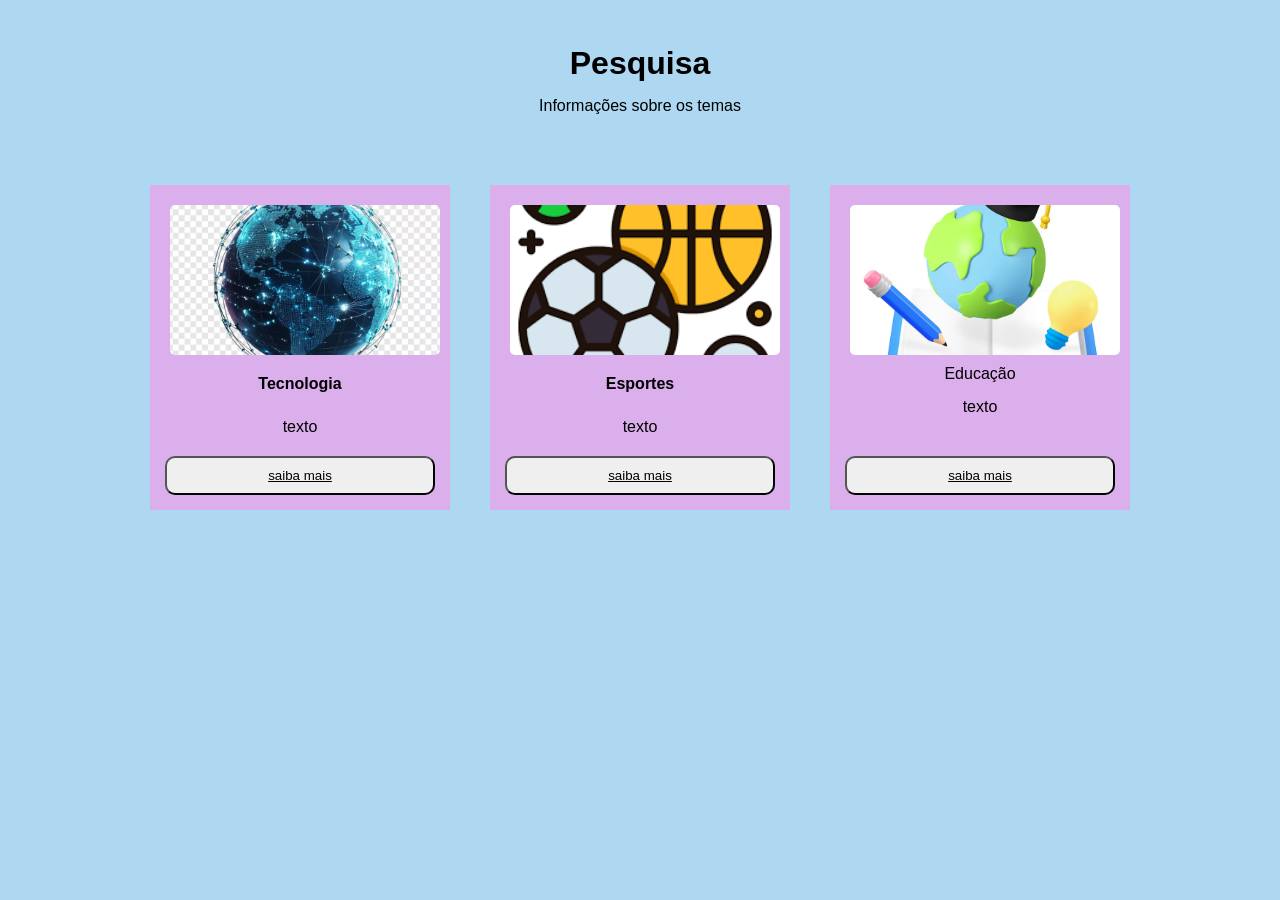
<file: atividade 3/paginas/index.html>
<!DOCTYPE html>
<html lang="pt-br">
<head>
    <meta charset="UTF-8">
    <meta name="viewport" content="width=device-width, initial-scale=1.0">
    <title>Cartoes</title>
    <link rel="stylesheet" href="../estilo/estilos.css"/>
</head>
<body>
    <header>
      <h1>Pesquisa</h1>
      <p>Informações sobre os temas</p>
    </header>
  <div class="container">
    <section class="cartao">
      <img src="../imagens/tecnologia.avif">
      <h4>Tecnologia</h4>
      <p>texto</p>
      <button type="button">saiba mais</button>
    </section>
    
    <section class="cartao">
      <img src="../imagens/esporte.png">
      <h4>Esportes</h4>
      <p>texto</p>
      <button type="button">saiba mais</button>
    </section>
    
    <section class="cartao">
      <img src="../imagens/educacao.avif"
      <h4>Educação</h4>
      <p>texto</p>
      <button type="button">saiba mais</button>
    </section>
  </div>
</body>
</html>
</file>
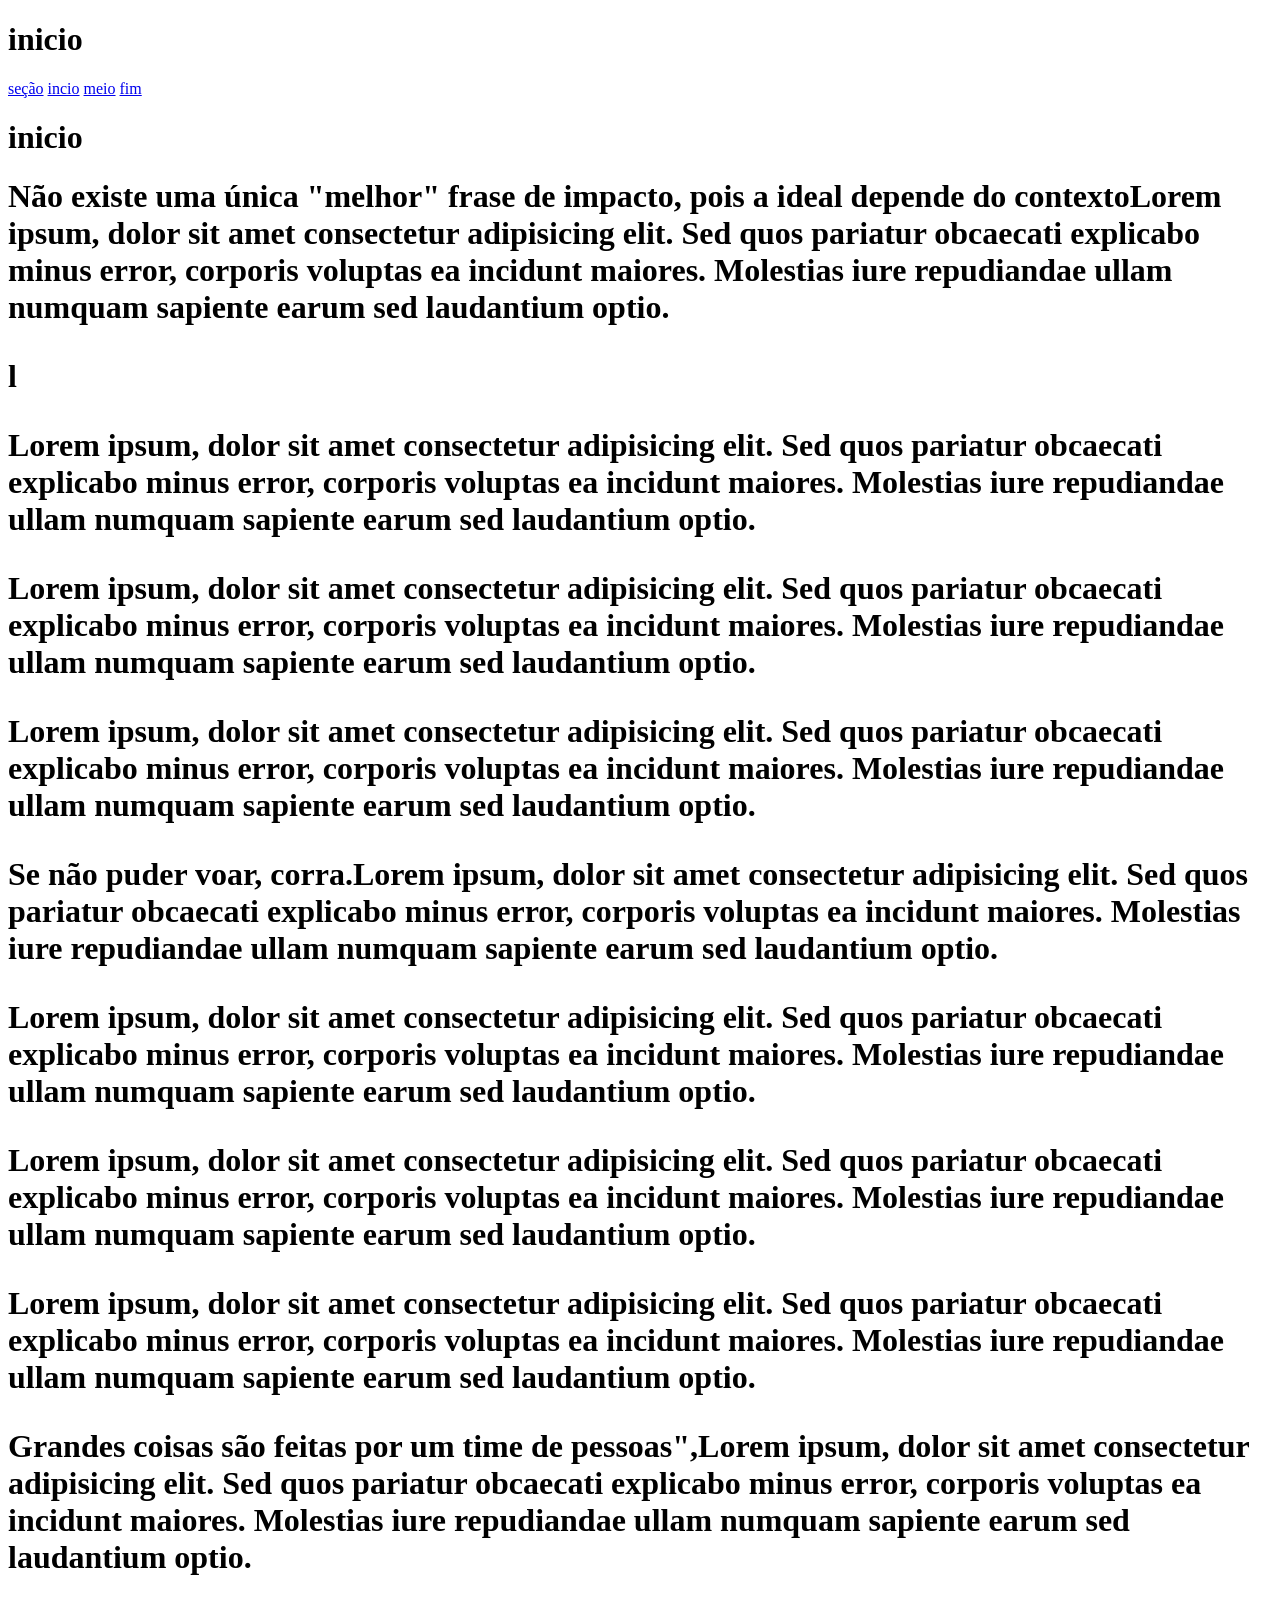
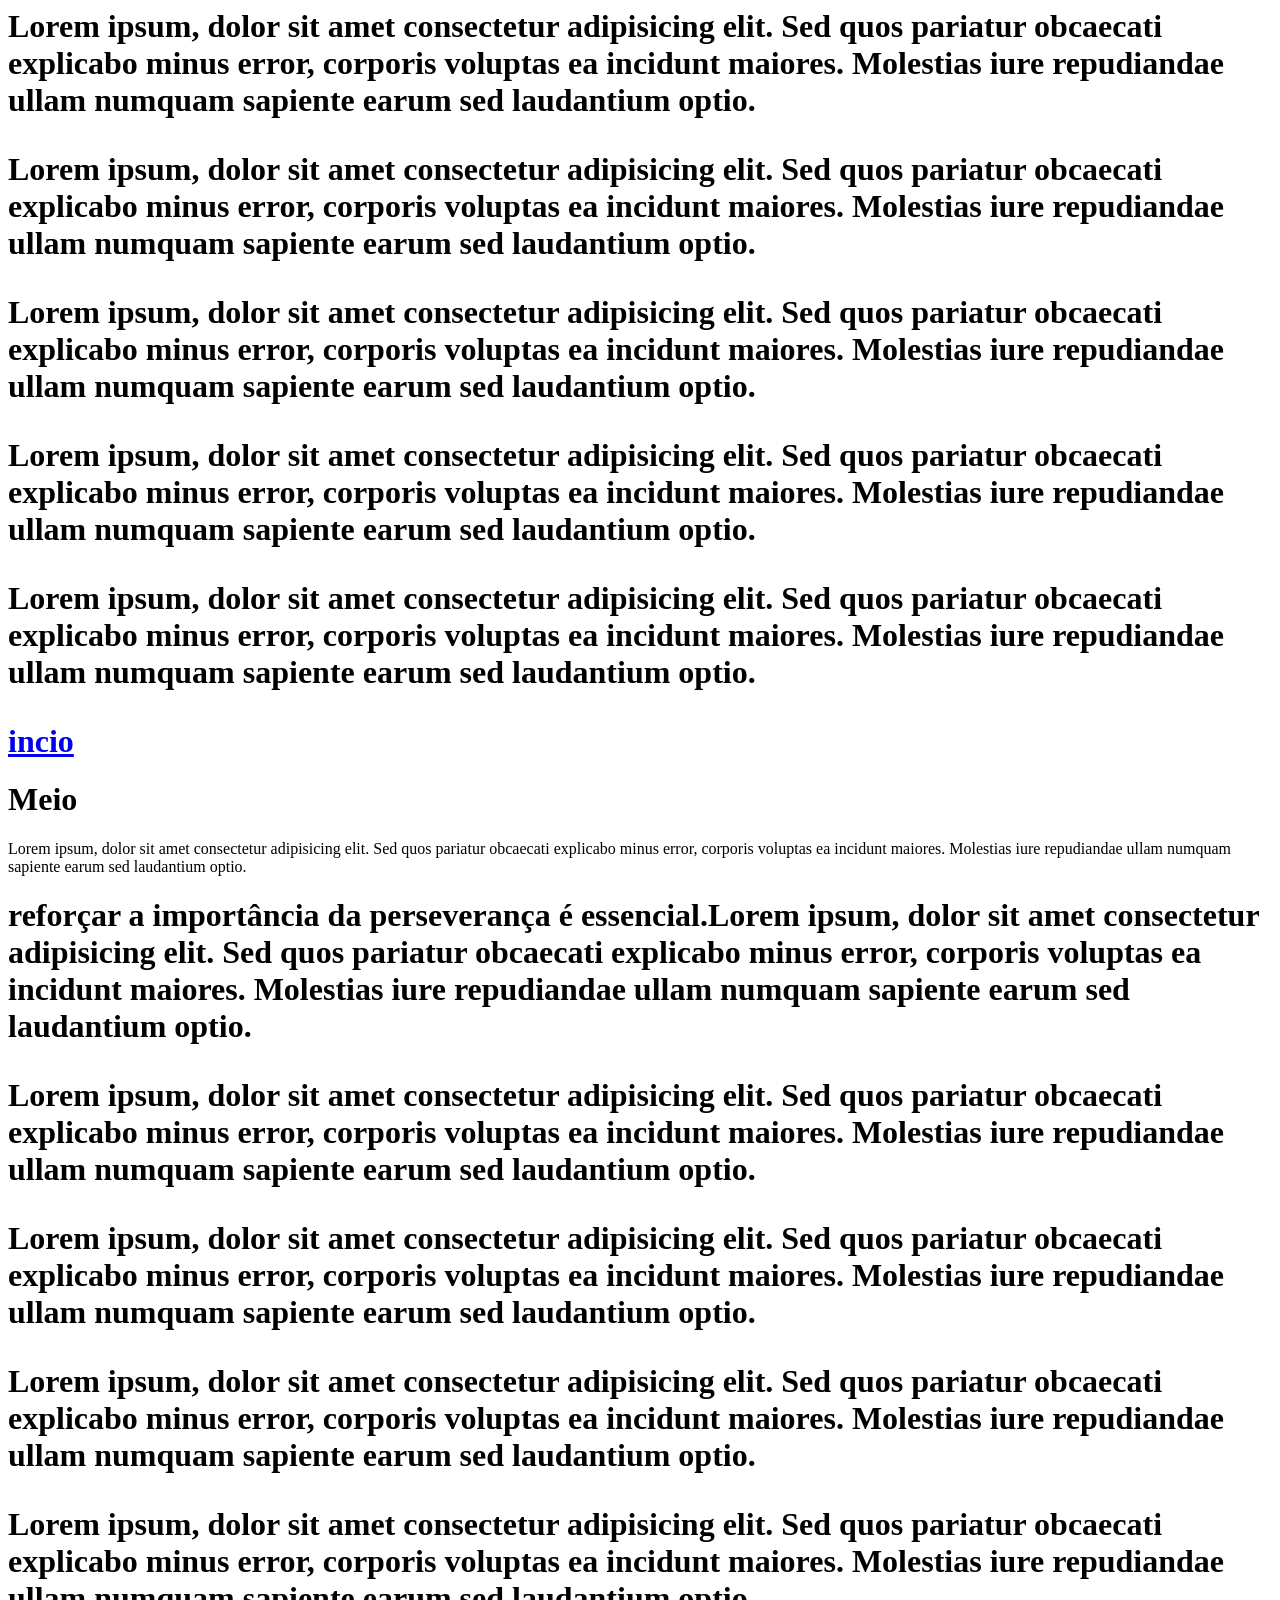
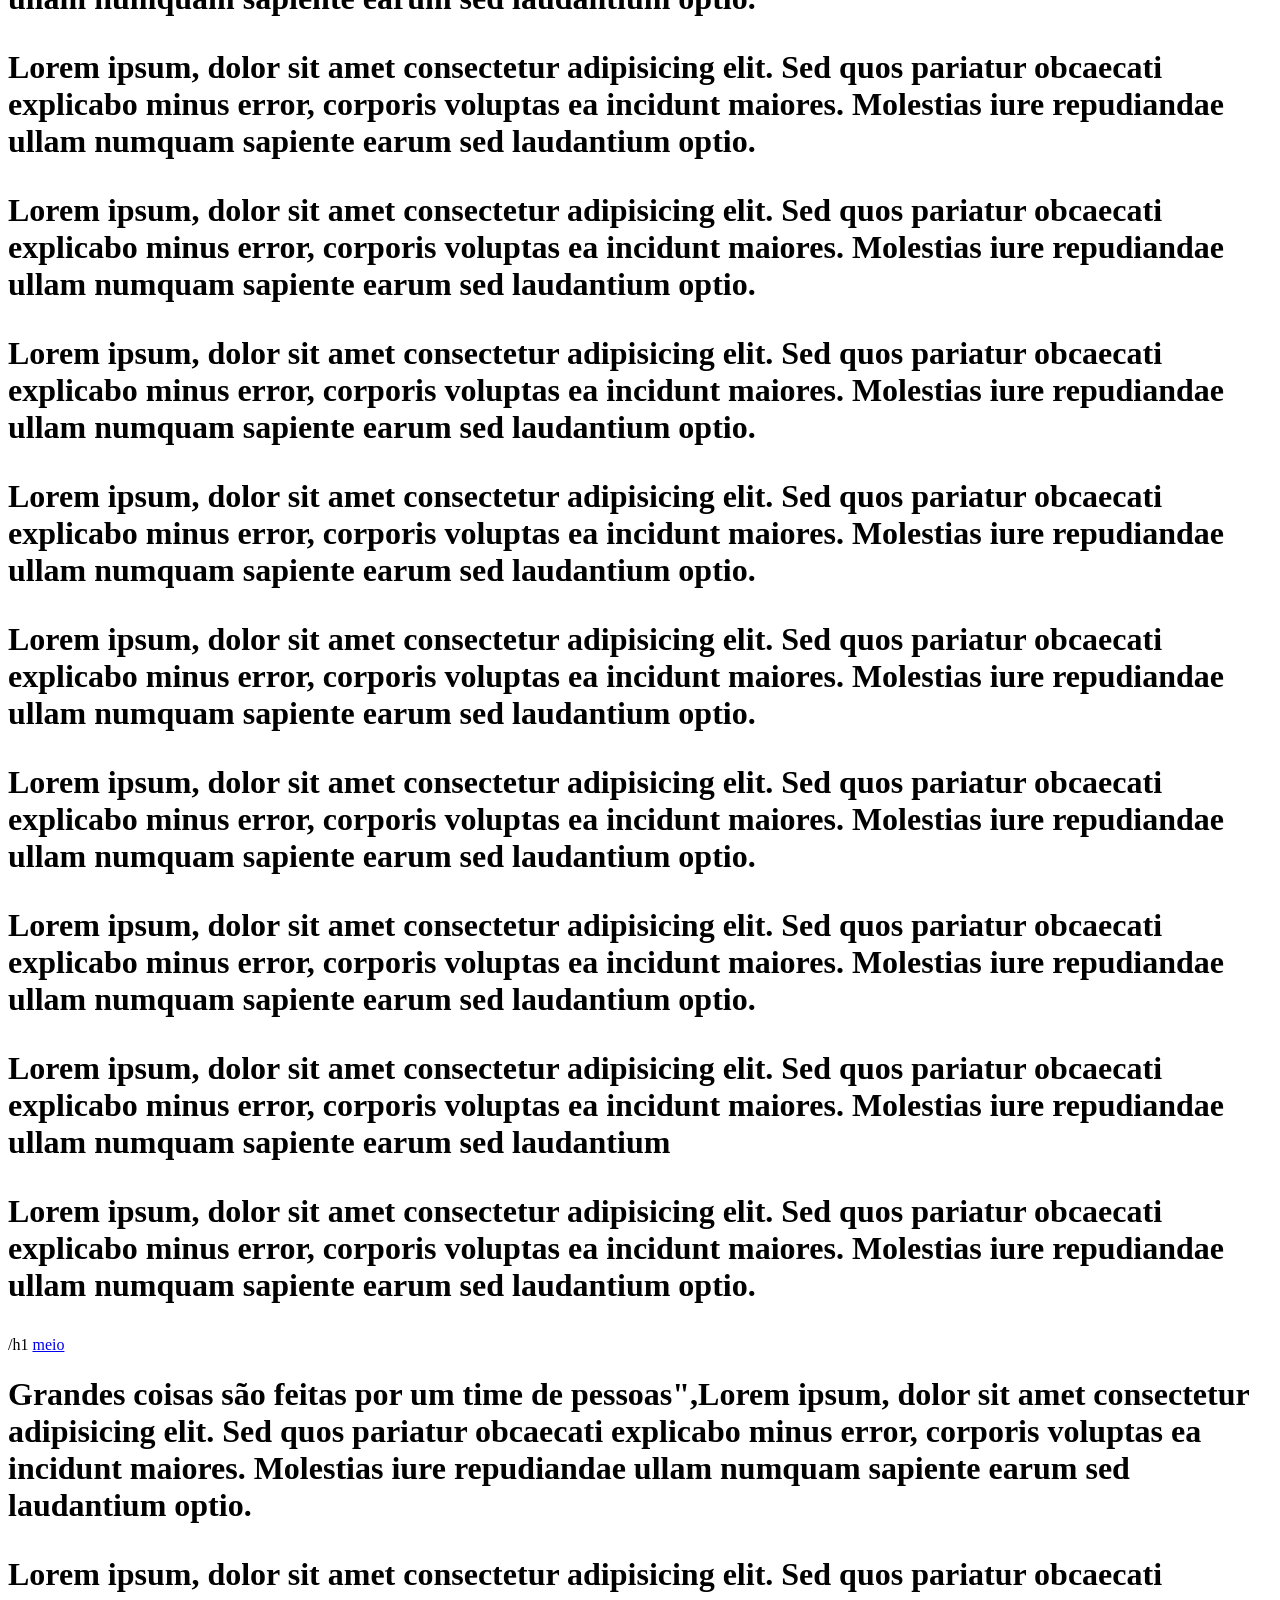
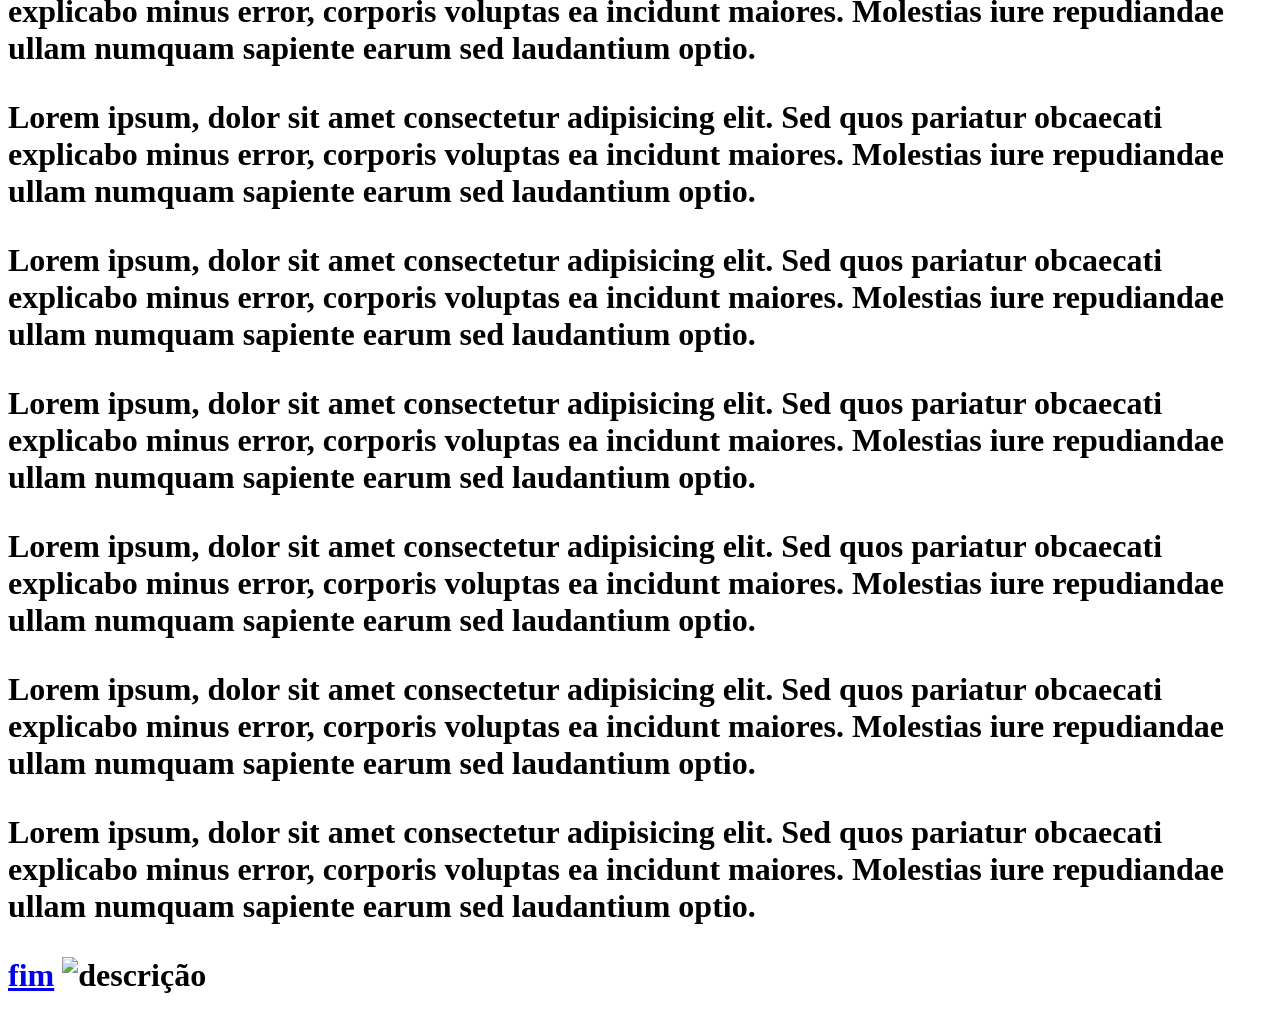
<file: Atividade2/páginas/Index.html>
<!DOCTYPE html>
<html lang="en">
<head>
    <meta charset="UTF-8">
    <meta name="viewport" content="width=device-width, initial-scale=1.0">
    <title>Document</title>
</head>
<body>
    <header>
        <h1>inicio</h1>
        <a href="#s1">seção</a>
<a href="#incio">incio</a>
<a href="#meio">meio</a>
<a href="#fim">fim</a>
    </header>
    <h1 id="inicio">inicio</h1>
    <h1> Não existe uma única "melhor" frase de impacto, pois a ideal depende do contextoLorem ipsum, dolor sit amet consectetur adipisicing elit. Sed quos pariatur obcaecati explicabo minus error, corporis voluptas ea incidunt maiores. Molestias iure repudiandae ullam numquam sapiente earum sed laudantium optio.</p>
    l<p>Lorem ipsum, dolor sit amet consectetur adipisicing elit. Sed quos pariatur obcaecati explicabo minus error, corporis voluptas ea incidunt maiores. Molestias iure repudiandae ullam numquam sapiente earum sed laudantium optio.</p>
    <p>Lorem ipsum, dolor sit amet consectetur adipisicing elit. Sed quos pariatur obcaecati explicabo minus error, corporis voluptas ea incidunt maiores. Molestias iure repudiandae ullam numquam sapiente earum sed laudantium optio.</p>
     <p>Lorem ipsum, dolor sit amet consectetur adipisicing elit. Sed quos pariatur obcaecati explicabo minus error, corporis voluptas ea incidunt maiores. Molestias iure repudiandae ullam numquam sapiente earum sed laudantium optio.</p>
                <h1>Se não puder voar, corra.Lorem ipsum, dolor sit amet consectetur adipisicing elit. Sed quos pariatur obcaecati explicabo minus error, corporis voluptas ea incidunt maiores. Molestias iure repudiandae ullam numquam sapiente earum sed laudantium optio.</p>
                    <p>Lorem ipsum, dolor sit amet consectetur adipisicing elit. Sed quos pariatur obcaecati explicabo minus error, corporis voluptas ea incidunt maiores. Molestias iure repudiandae ullam numquam sapiente earum sed laudantium optio.</p>
                        <p>Lorem ipsum, dolor sit amet consectetur adipisicing elit. Sed quos pariatur obcaecati explicabo minus error, corporis voluptas ea incidunt maiores. Molestias iure repudiandae ullam numquam sapiente earum sed laudantium optio.</p>
                            <p>Lorem ipsum, dolor sit amet consectetur adipisicing elit. Sed quos pariatur obcaecati explicabo minus error, corporis voluptas ea incidunt maiores. Molestias iure repudiandae ullam numquam sapiente earum sed laudantium optio.</p>
                                <h1>Grandes coisas são feitas por um time de pessoas",Lorem ipsum, dolor sit amet consectetur adipisicing elit. Sed quos pariatur obcaecati explicabo minus error, corporis voluptas ea incidunt maiores. Molestias iure repudiandae ullam numquam sapiente earum sed laudantium optio.</p>
                                    <p>Lorem ipsum, dolor sit amet consectetur adipisicing elit. Sed quos pariatur obcaecati explicabo minus error, corporis voluptas ea incidunt maiores. Molestias iure repudiandae ullam numquam sapiente earum sed laudantium optio.</p>
                                        <p>Lorem ipsum, dolor sit amet consectetur adipisicing elit. Sed quos pariatur obcaecati explicabo minus error, corporis voluptas ea incidunt maiores. Molestias iure repudiandae ullam numquam sapiente earum sed laudantium optio.</p>
                                            <p>Lorem ipsum, dolor sit amet consectetur adipisicing elit. Sed quos pariatur obcaecati explicabo minus error, corporis voluptas ea incidunt maiores. Molestias iure repudiandae ullam numquam sapiente earum sed laudantium optio.</p>
                                                <p>Lorem ipsum, dolor sit amet consectetur adipisicing elit. Sed quos pariatur obcaecati explicabo minus error, corporis voluptas ea incidunt maiores. Molestias iure repudiandae ullam numquam sapiente earum sed laudantium optio.</p>
                                                    <p>Lorem ipsum, dolor sit amet consectetur adipisicing elit. Sed quos pariatur obcaecati explicabo minus error, corporis voluptas ea incidunt maiores. Molestias iure repudiandae ullam numquam sapiente earum sed laudantium optio.</p>
<a
 href="inicio.html">incio</a>

 <h1 id="Meio">Meio</h1>     
         <p></p> Lorem ipsum, dolor sit amet consectetur adipisicing elit. Sed quos pariatur obcaecati explicabo minus error, corporis voluptas ea incidunt maiores. Molestias iure repudiandae ullam numquam sapiente earum sed laudantium optio.</p>
     <h1>reforçar a importância da perseverança é essencial.Lorem ipsum, dolor sit amet consectetur adipisicing elit. Sed quos pariatur obcaecati explicabo minus error, corporis voluptas ea incidunt maiores. Molestias iure repudiandae ullam numquam sapiente earum sed laudantium optio.</p>
              <p>Lorem ipsum, dolor sit amet consectetur adipisicing elit. Sed quos pariatur obcaecati explicabo minus error, corporis voluptas ea incidunt maiores. Molestias iure repudiandae ullam numquam sapiente earum sed laudantium optio.</p>
                  <p>Lorem ipsum, dolor sit amet consectetur adipisicing elit. Sed quos pariatur obcaecati explicabo minus error, corporis voluptas ea incidunt maiores. Molestias iure repudiandae ullam numquam sapiente earum sed laudantium optio.</p>
                      <p>Lorem ipsum, dolor sit amet consectetur adipisicing elit. Sed quos pariatur obcaecati explicabo minus error, corporis voluptas ea incidunt maiores. Molestias iure repudiandae ullam numquam sapiente earum sed laudantium optio.</p>
                          <p>Lorem ipsum, dolor sit amet consectetur adipisicing elit. Sed quos pariatur obcaecati explicabo minus error, corporis voluptas ea incidunt maiores. Molestias iure repudiandae ullam numquam sapiente earum sed laudantium optio.</p>
                              <p>Lorem ipsum, dolor sit amet consectetur adipisicing elit. Sed quos pariatur obcaecati explicabo minus error, corporis voluptas ea incidunt maiores. Molestias iure repudiandae ullam numquam sapiente earum sed laudantium optio.</p>
                                  <p>Lorem ipsum, dolor sit amet consectetur adipisicing elit. Sed quos pariatur obcaecati explicabo minus error, corporis voluptas ea incidunt maiores. Molestias iure repudiandae ullam numquam sapiente earum sed laudantium optio.</p>
                                      <p>Lorem ipsum, dolor sit amet consectetur adipisicing elit. Sed quos pariatur obcaecati explicabo minus error, corporis voluptas ea incidunt maiores. Molestias iure repudiandae ullam numquam sapiente earum sed laudantium optio.</p>
                                          <p>Lorem ipsum, dolor sit amet consectetur adipisicing elit. Sed quos pariatur obcaecati explicabo minus error, corporis voluptas ea incidunt maiores. Molestias iure repudiandae ullam numquam sapiente earum sed laudantium optio.</p>
                                              <p>Lorem ipsum, dolor sit amet consectetur adipisicing elit. Sed quos pariatur obcaecati explicabo minus error, corporis voluptas ea incidunt maiores. Molestias iure repudiandae ullam numquam sapiente earum sed laudantium optio.</p>
                                                  <p>Lorem ipsum, dolor sit amet consectetur adipisicing elit. Sed quos pariatur obcaecati explicabo minus error, corporis voluptas ea incidunt maiores. Molestias iure repudiandae ullam numquam sapiente earum sed laudantium optio.</p>
                                                      <p>Lorem ipsum, dolor sit amet consectetur adipisicing elit. Sed quos pariatur obcaecati explicabo minus error, corporis voluptas ea incidunt maiores. Molestias iure repudiandae ullam numquam sapiente earum sed laudantium optio.</p>
                                                          <p>Lorem ipsum, dolor sit amet consectetur adipisicing elit. Sed quos pariatur obcaecati explicabo minus error, corporis voluptas ea incidunt maiores. Molestias iure repudiandae ullam numquam sapiente earum sed laudantium      <p>Lorem ipsum, dolor sit amet consectetur adipisicing elit. Sed quos pariatur obcaecati explicabo minus error, corporis voluptas ea incidunt maiores. Molestias iure repudiandae ullam numquam sapiente earum sed laudantium optio.</p>
<h1 id="meio"></h1>/h1 <a href="meio.html">meio</a>
  <h1>Grandes coisas são feitas por um time de pessoas",Lorem ipsum, dolor sit amet consectetur adipisicing elit. Sed quos pariatur obcaecati explicabo minus error, corporis voluptas ea incidunt maiores. Molestias iure repudiandae ullam numquam sapiente earum sed laudantium optio.</p>
        <p>Lorem ipsum, dolor sit amet consectetur adipisicing elit. Sed quos pariatur obcaecati explicabo minus error, corporis voluptas ea incidunt maiores. Molestias iure repudiandae ullam numquam sapiente earum sed laudantium optio.</p>
            <p>Lorem ipsum, dolor sit amet consectetur adipisicing elit. Sed quos pariatur obcaecati explicabo minus error, corporis voluptas ea incidunt maiores. Molestias iure repudiandae ullam numquam sapiente earum sed laudantium optio.</p>
                <p>Lorem ipsum, dolor sit amet consectetur adipisicing elit. Sed quos pariatur obcaecati explicabo minus error, corporis voluptas ea incidunt maiores. Molestias iure repudiandae ullam numquam sapiente earum sed laudantium optio.</p>
                    <p>Lorem ipsum, dolor sit amet consectetur adipisicing elit. Sed quos pariatur obcaecati explicabo minus error, corporis voluptas ea incidunt maiores. Molestias iure repudiandae ullam numquam sapiente earum sed laudantium optio.</p>
                        <p>Lorem ipsum, dolor sit amet consectetur adipisicing elit. Sed quos pariatur obcaecati explicabo minus error, corporis voluptas ea incidunt maiores. Molestias iure repudiandae ullam numquam sapiente earum sed laudantium optio.</p>
                            <p>Lorem ipsum, dolor sit amet consectetur adipisicing elit. Sed quos pariatur obcaecati explicabo minus error, corporis voluptas ea incidunt maiores. Molestias iure repudiandae ullam numquam sapiente earum sed laudantium optio.</p>
                                <p>Lorem ipsum, dolor sit amet consectetur adipisicing elit. Sed quos pariatur obcaecati explicabo minus error, corporis voluptas ea incidunt maiores. Molestias iure repudiandae ullam numquam sapiente earum sed laudantium optio.</p>

                            <a href="fim.html">fim</a>
</body>
<img scr="imagem.jpg" alt ="descrição " width="20%"  />
</file>
<file: atividade 3/estilo/estilos.css>
*{
  margin:5px;
  padding:5px;
  box-sizing:border-box;
}

body{
  background: rgb(174, 215, 241);
  font-family:Arial;
  margin:10px;
}

header {
  margin-bottom:10px;
  color: black;
  text-align: center;
}

img {
  width: 100%;
  height: 160px;
  object-fit: cover;
  border-radius: 10px;
}

.cartao {
  display: flex;
  flex-flow: column nowrap;
  text-align: center;
  padding:10px;
  width: 300px;
  background: rgb(219, 174, 236);
  colbox-shadow: 0 4px 10px rgba(0,0,0,0.1);or: black; 
}

.cartao p{
    flex: 1;
    margin: 10px 0;
 }

button {
    cursor: pointer;
    padding: 10px;
    text-decoration: underline;
    border-radius: 10px;
}

.container {
    padding: 40px;
    display: flex;
    flex-flow: row wrap;
    gap: 30px;
    justify-content: center;
}
</file>
